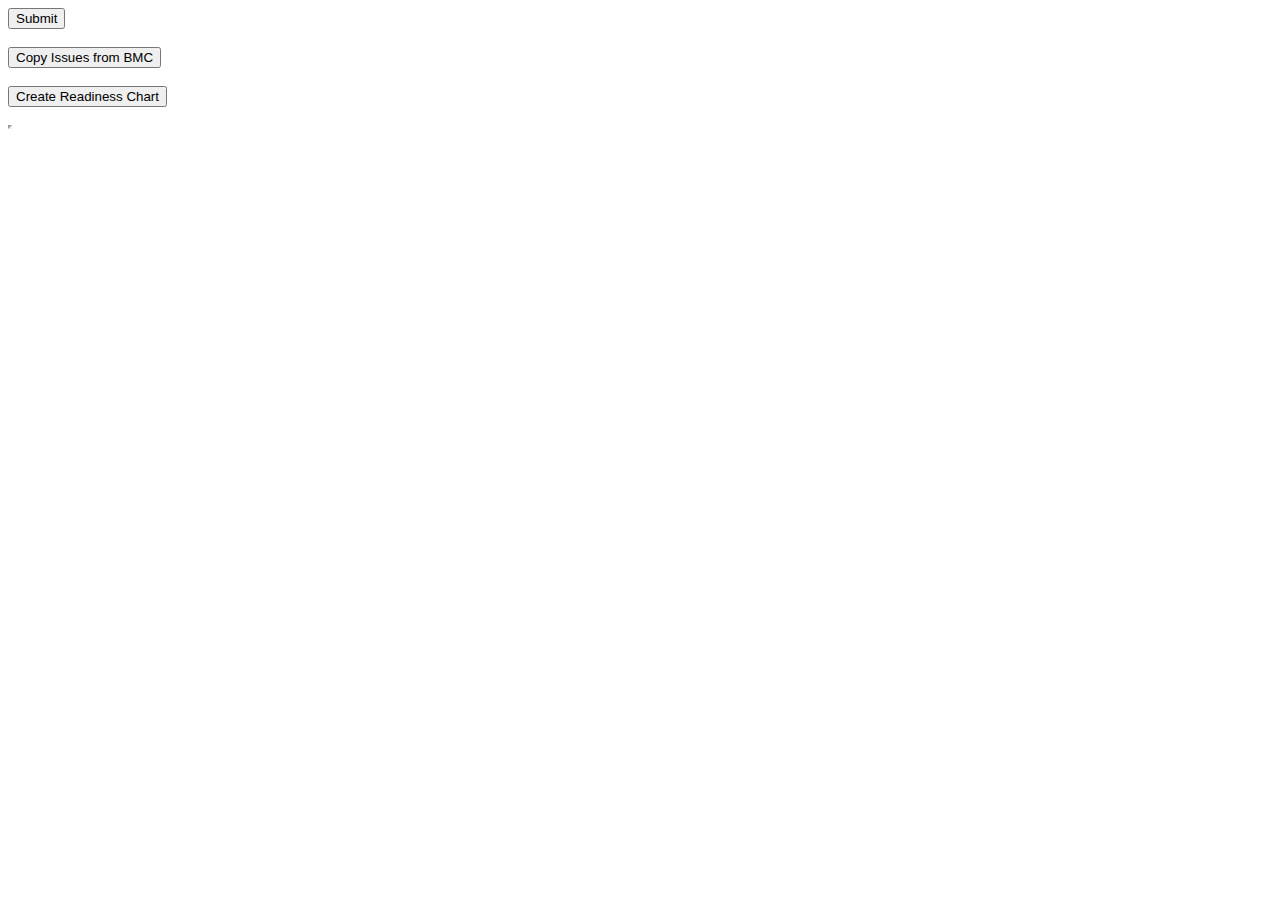
<file: builder.html>
<html lang="en">
  <head>
    <title></title>
    <link rel="stylesheet" href="src/styles.css">
  </head>

  <body>
    <div id="container"></div>
    
    <input type="submit" onclick="makeGrid(); return false;"><br/><br/>
    
<!--     <input type="button" value="Simple Readiness Chart" onclick="getCoordinates('Simple'); return false;"><br/><br/> -->
    
    <input type="button" value="Copy Issues from BMC" onclick="copyIssues(); return false;"><br/><br/>
    
    <input type="button" value="Create Readiness Chart" onclick="getCoordinates('Complex'); return false;"><br/><br/>
    
    
<!--     <input type="button" value="Create Issue Scanning Frame" onclick="makeIssueScanningFrame(); return false;"><br/> -->
    
<!--     <input type="button" value="Choose Experiment" onclick="chooseExperiment(); return false;"><br/><br/> -->
    
<!--     <input type="button" value="Choose Experiment for PNav" onclick="sendSelectedIssueToPNav(); return false;"><br/><br/> -->
    
<!--     <input type="button" value="Save Data" onclick="sendStickerDetailsToPNAV(); return false;"><br/><br/>     -->
    
    <table id = "pixelcanvas"></table>
    
    <iframe id="myIFrame" width="0" height="0" src="about:blank"></iframe>
    
    <script src="https://miro.com/app/static/sdk.1.1.js"></script>
<!--     <script src="https://apis.google.com/js/platform.js?onload=init" async defer></script> -->
    <script src="src/builder.js"></script>
  </body>
</html>
</file>
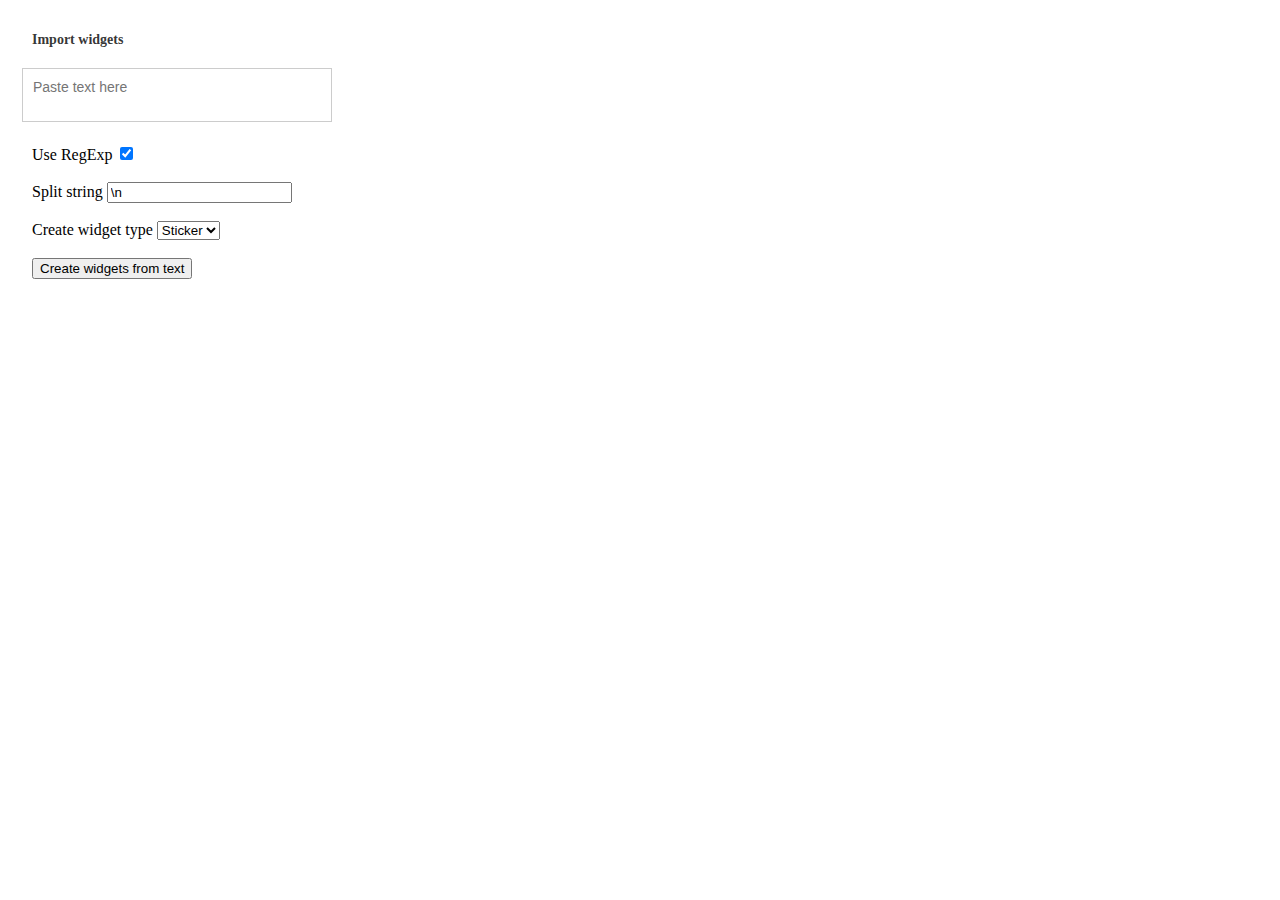
<file: sidebar.html>
<!DOCTYPE html>
<html lang="en">

<head>
    <meta charset="UTF-8" />
    <link rel="stylesheet" href="https://miro.com/app/static/styles.1.0.css" />

    <style>
        .rtb-sidebar-caption {
            font-size: 14px;
            font-weight: bold;
            color: rgba(0, 0, 0, 0.8);
            padding: 24px 0 0 24px;
        }

        .no-selected-widget {
            font-size: 18px;
            text-align: center;
            margin-top: 60px;
            color: #999;
        }

        .widget-info {
            padding: 20px 24px 0 24px;
            height: 100%;
        }

        .editor {
            width: 310px;
            height: calc(100% - 240px);
            border: 1px solid #ccc;
            padding: 10px;
            box-sizing: border-box;
            font-family: Arial;
            font-size: 14px;
            margin: 0 -10px;
            resize: none;
        }
    </style>
</head>

<body>
    <div class="rtb-sidebar-caption">Import widgets</div>
    <div class="widget-info">
        <textarea placeholder="Paste text here" id="editor" class="editor"></textarea><br /><br />
        <label> Use RegExp <input type="checkbox" id="use-regexp" checked="checked" /> </label><br /><br />
        <label> Split string <input type="text" id="split-string" value="\n" /> </label><br /><br />
        <label>
            Create widget type
            <select>
                <option value="sticker" selected>Sticker</option>
                <option value="text">Text</option>
            </select> </label><br /><br />
        <button onclick="onCreateClick()">Create widgets from text</button>
    </div>
    <script src="https://miro.com/app/static/sdk.1.1.js"></script>
    <script>
        const editorTextarea = document.querySelector('#editor')
        const useRegexpCheckbox = document.querySelector('#use-regexp')
        const splitStringInput = document.querySelector('#split-string')

        async function onCreateClick() {
            const text = editorTextarea.value
            const useRegexp = useRegexpCheckbox.checked
            const splitValue = splitStringInput.value
            const splitter = useRegexp ? new RegExp(splitValue) : splitValue
            const chunks = text.split(splitter)
            let i = 0

            for (let index = 0; index < chunks.length; index++) {
                const chunk = chunks[index]
                if (chunk.trim()) {
                    i++
                    miro.board.widgets.create({ type: 'sticker', text: chunk, x: i * 280 })
                }
            }
        }
    </script>
</body>

</html>
</file>
<file: src/styles.css>
tr {
  display: inline-block;
  vertical-align: top;
  width: 200px;
  height: 200px;
  border: 2px solid #000000;
  border-radius: 4px;
  padding: 4px 4px 4px 6px;
  box-sizing: border-box;
}
</file>
